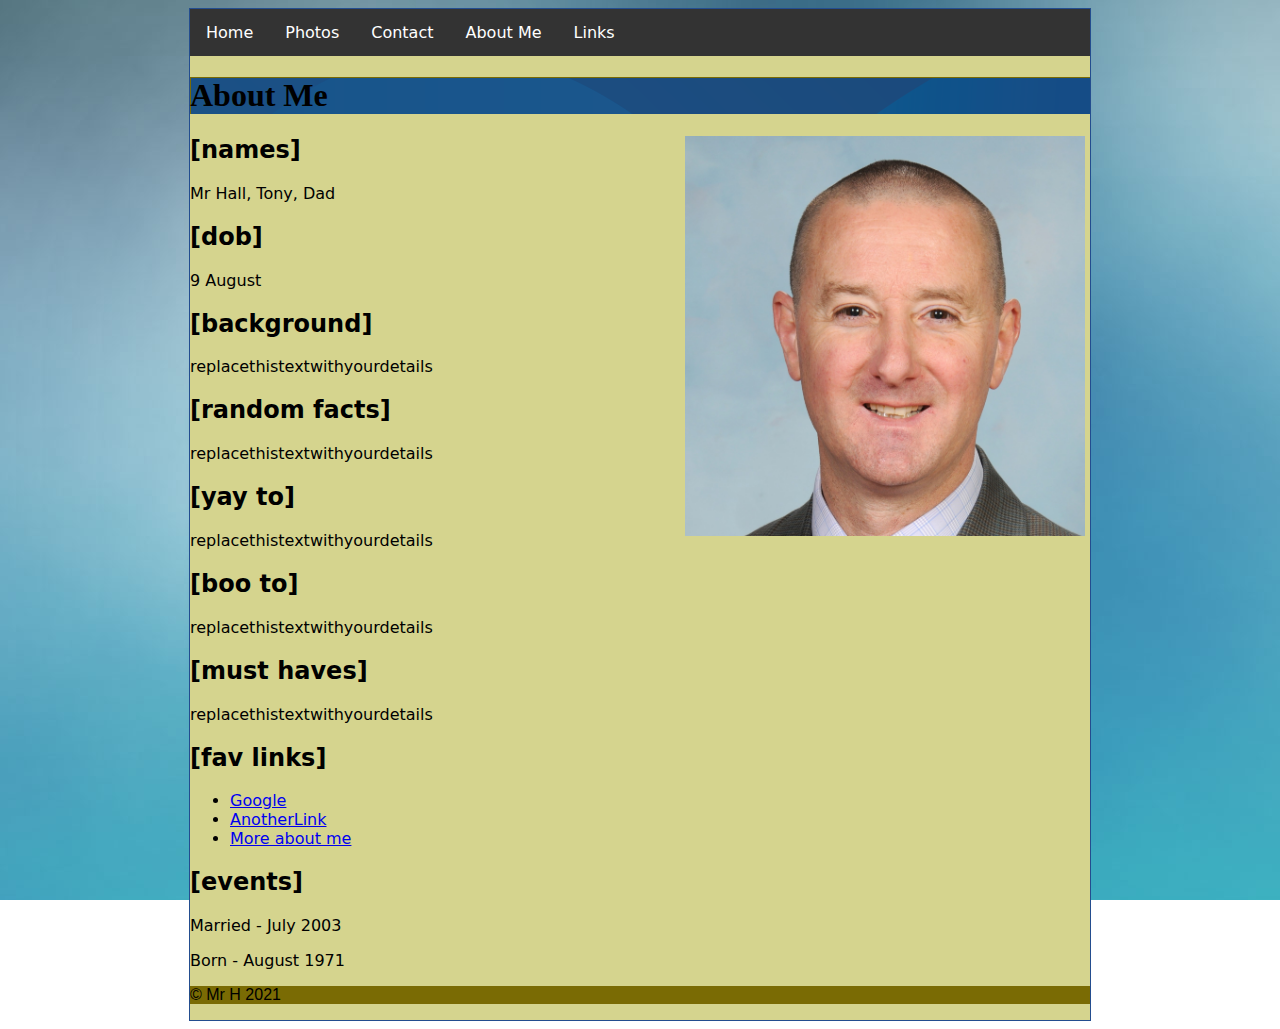
<file: index.html>
<!doctype html>
<html><!-- InstanceBegin template="/Templates/main.dwt" codeOutsideHTMLIsLocked="false" -->
<head>
<!-- InstanceBeginEditable name="doctitle" -->
<title> My personal profile </title>
<!-- InstanceEndEditable -->
<link rel="stylesheet" href="styles.css">
<!-- InstanceBeginEditable name="head" -->
<!-- InstanceEndEditable -->
</head>

<body>

<div class="container">
  <nav>
    <ul>
      <li><a href="index.html">Home</a></li>
      <li><a href="gallery.html">Photos</a></li>
      <li><a href="contact.html">Contact</a></li>
      <li><a href="aboutme.html">About Me</a></li>
		  <li><a href="links.html">Links</a></li>
    </ul>
  </nav>
  <header>
    <h1><!-- InstanceBeginEditable name="Title" -->About Me<!-- InstanceEndEditable --></h1>
  </header>
  
  <section><!-- InstanceBeginEditable name="Content" -->

	  <img src="images/me.jpg" width=400 height=400 border=0 align=right hspace=5 />
    <h2>[names]</h2>
    <p>Mr Hall, Tony, Dad</p>
    <h2>[dob]</h2>
    <p>9 August</p>
    <h2>[background]</h2>
    <p>replacethistextwithyourdetails</p>
    <h2>[random facts]</h2>
    <p>replacethistextwithyourdetails</p>
    <h2>[yay to]</h2>
    <p>replacethistextwithyourdetails</p>
    <h2>[boo to]</h2>
    <p>replacethistextwithyourdetails</p>
    <h2>[must haves]</h2>
    <p>replacethistextwithyourdetails</p>
    <h2>[fav links]</h2>
    <ul>
      <li><a href="http://google.com.au">Google</a></li>
      <li><a href="http://linkurl.com.au">AnotherLink</a></li>
      <li><a href="aboutme.html">More about me</a></li>
    </ul>
    <h2>[events]</h2>
    <p>Married  - July 2003</p>
    <p>Born  - August 1971</p>
  <!-- InstanceEndEditable --></section>
  <footer>
    <p>&copy; Mr H 2021</p>
  </footer>
</div>
</body>
<!-- InstanceEnd --></html>
</file>
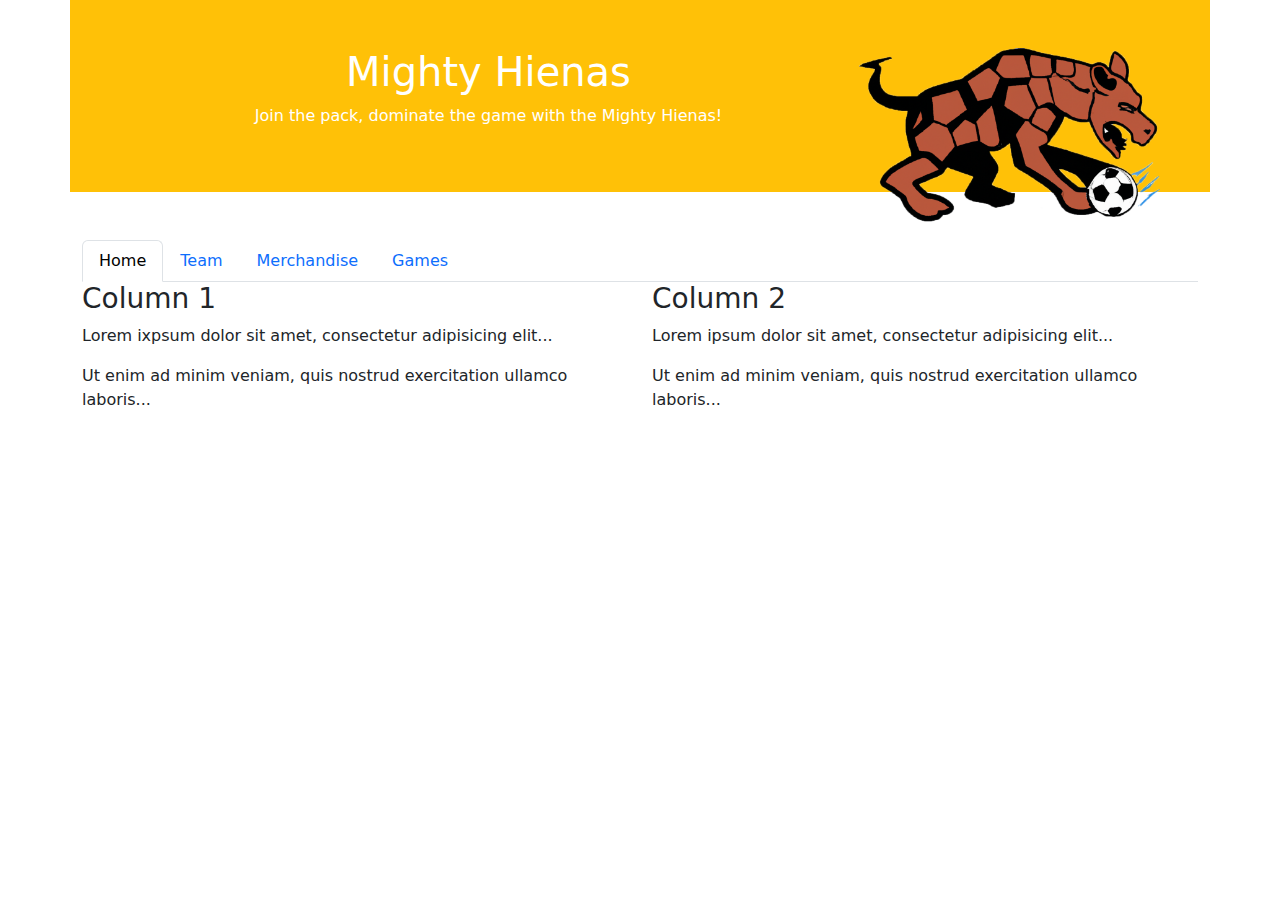
<file: soccer/index.html>
<!DOCTYPE html>
<html lang="en"><!-- InstanceBegin template="/Templates/bootstraptemplate.dwt" codeOutsideHTMLIsLocked="false" -->
<head>

<title>Mighty Hienas</title>

	<link rel="apple-touch-icon" sizes="180x180" href="../images/apple-touch-icon.png">
<link rel="icon" type="image/png" sizes="32x32" href="../images/favicon-32x32.png">
<link rel="icon" type="image/png" sizes="16x16" href="../images/favicon-16x16.png">
<link rel="manifest" href="../images/site.webmanifest">
	
<meta charset="utf-8">
  <meta name="viewport" content="width=device-width, initial-scale=1">
  <link href="https://cdn.jsdelivr.net/npm/bootstrap@5.2.3/dist/css/bootstrap.min.css" rel="stylesheet">
  <script src="https://cdn.jsdelivr.net/npm/bootstrap@5.2.3/dist/js/bootstrap.bundle.min.js"></script>
<!-- InstanceBeginEditable name="head" -->
<!-- InstanceEndEditable -->
</head>

<body>

<div class="container p-5 bg-warning text-white text-center"><img src="../images/hienas.png" width="303" height="174" alt="Hienas" style="float:right; "/>
  <h1>Mighty Hienas</h1>
  <p>Join the pack, dominate the game with the Mighty Hienas!</p>
</div>
<div class="container mt-5">
	<nav>
		<ul class="nav nav-tabs">
		 <li class="nav-item"><a class="nav-link active" href="index.html">Home</a></li>
		 <li class="nav-item"><a class="nav-link" href="team.html">Team</a></li>
		 <li class="nav-item"><a class="nav-link" href="merch.html">Merchandise</a></li>
		 <li class="nav-item"><a class="nav-link" href="games.html">Games</a></li>			
	  </ul>
		
	</nav>

  <div class="row">
    <div class="col"><!-- InstanceBeginEditable name="Content" -->
      <h3>Column 1</h3>
      <p>Lorem ixpsum dolor sit amet, consectetur adipisicing elit...</p>
      <p>Ut enim ad minim veniam, quis nostrud exercitation ullamco laboris...</p>
    </div>
    <div class="col">
    <h3>Column 2</h3>
    <p>Lorem ipsum dolor sit amet, consectetur adipisicing elit...</p>
		<p>Ut enim ad minim veniam, quis nostrud exercitation ullamco laboris...</p>
    <!-- InstanceEndEditable --></div>
  </div>
</div>

</body>
<!-- InstanceEnd --></html>
</file>
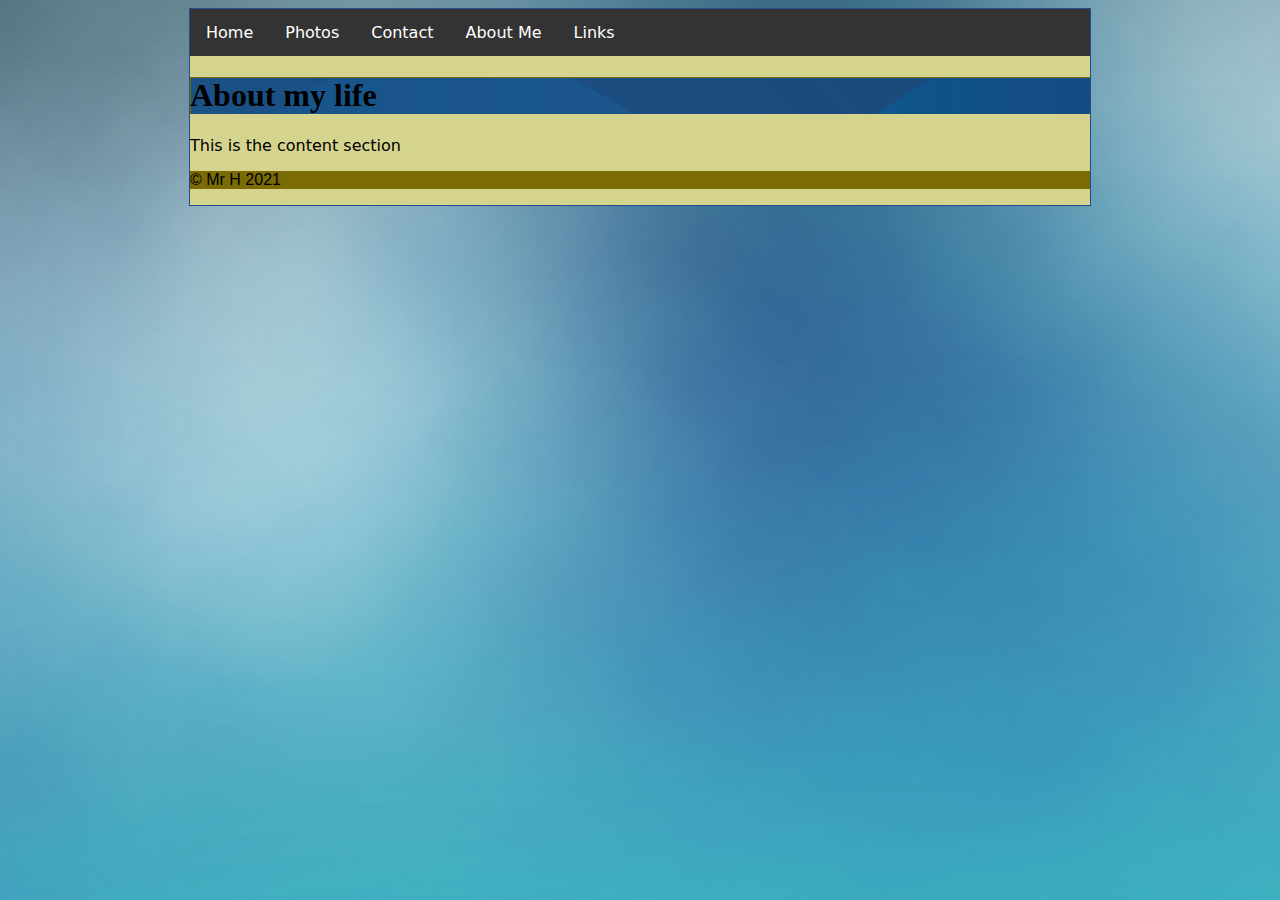
<file: aboutme.html>
<!doctype html>
<html><!-- InstanceBegin template="/Templates/main.dwt" codeOutsideHTMLIsLocked="false" -->
<head>
<!-- InstanceBeginEditable name="doctitle" -->
<title> My personal profile </title>
<!-- InstanceEndEditable -->
<link rel="stylesheet" href="styles.css">
<!-- InstanceBeginEditable name="head" -->
<!-- InstanceEndEditable -->
</head>

<body>

<div class="container">
  <nav>
    <ul>
      <li><a href="index.html">Home</a></li>
      <li><a href="gallery.html">Photos</a></li>
      <li><a href="contact.html">Contact</a></li>
      <li><a href="aboutme.html">About Me</a></li>
		  <li><a href="links.html">Links</a></li>
    </ul>
  </nav>
  <header>
    <h1><!-- InstanceBeginEditable name="Title" -->About my life<!-- InstanceEndEditable --></h1>
  </header>
  
  <section><!-- InstanceBeginEditable name="Content" -->

	  <P>This is the content section</P>
  <!-- InstanceEndEditable --></section>
  <footer>
    <p>&copy; Mr H 2021</p>
  </footer>
</div>
</body>
<!-- InstanceEnd --></html>
</file>
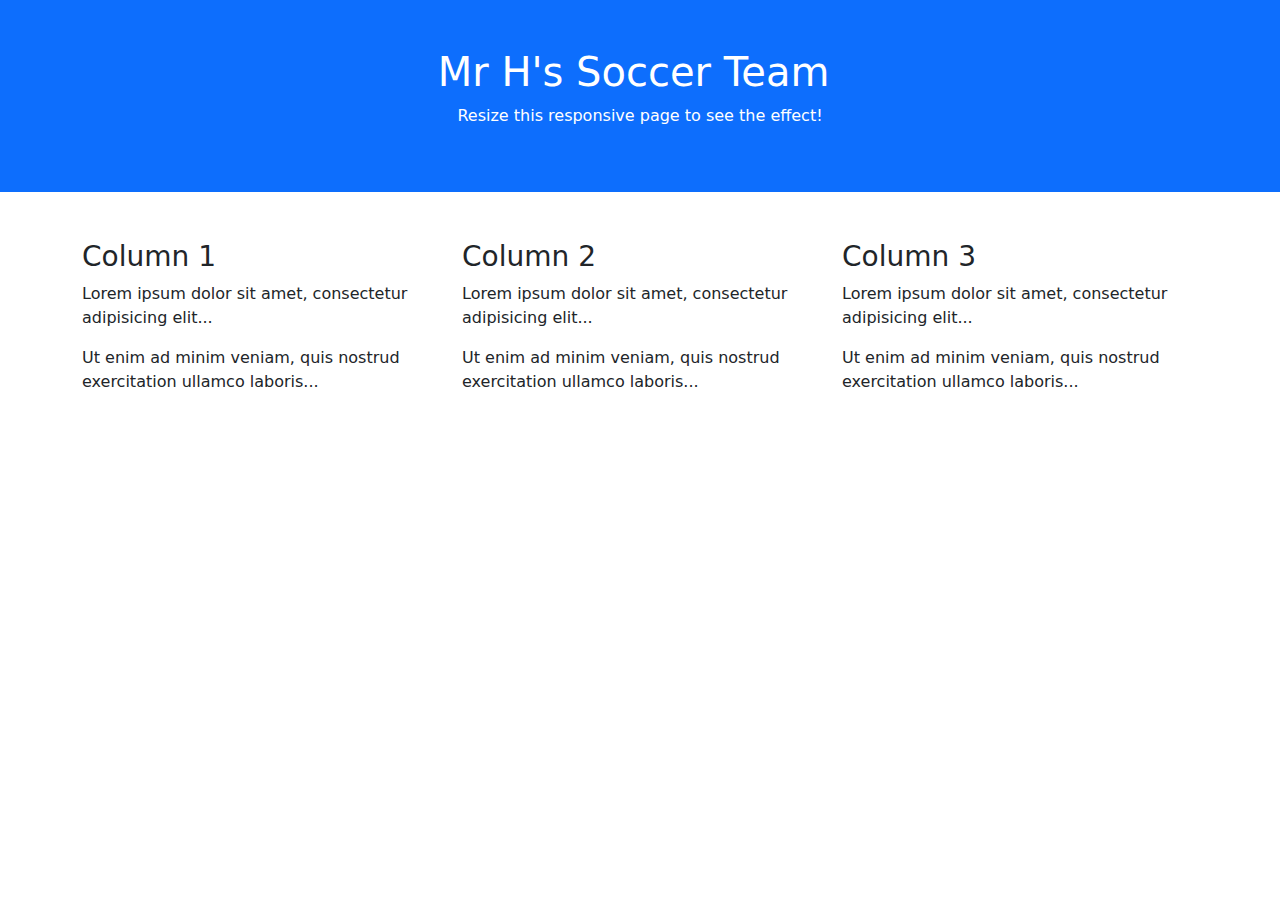
<file: bootstrap.html>
<!DOCTYPE html>
<html lang="en">
<head>
  <title>Bootstrap 5 Example</title>
  <meta charset="utf-8">
  <meta name="viewport" content="width=device-width, initial-scale=1">
  <link href="https://cdn.jsdelivr.net/npm/bootstrap@5.2.3/dist/css/bootstrap.min.css" rel="stylesheet">
  <script src="https://cdn.jsdelivr.net/npm/bootstrap@5.2.3/dist/js/bootstrap.bundle.min.js"></script>
</head>
<body>

<div class="container-fluid p-5 bg-primary text-white text-center">
  <h1>Mr H's Soccer Team&nbsp;</h1>
  <p>Resize this responsive page to see the effect!</p> 
</div>
  
<div class="container mt-5">
  <div class="row">
    <div class="col-sm-4">
      <h3>Column 1</h3>
      <p>Lorem ipsum dolor sit amet, consectetur adipisicing elit...</p>
      <p>Ut enim ad minim veniam, quis nostrud exercitation ullamco laboris...</p>
    </div>
    <div class="col-sm-4">
      <h3>Column 2</h3>
      <p>Lorem ipsum dolor sit amet, consectetur adipisicing elit...</p>
      <p>Ut enim ad minim veniam, quis nostrud exercitation ullamco laboris...</p>
    </div>
    <div class="col-sm-4">
      <h3>Column 3</h3>        
      <p>Lorem ipsum dolor sit amet, consectetur adipisicing elit...</p>
      <p>Ut enim ad minim veniam, quis nostrud exercitation ullamco laboris...</p>
    </div>
  </div>
</div>

</body>
</html>
</file>
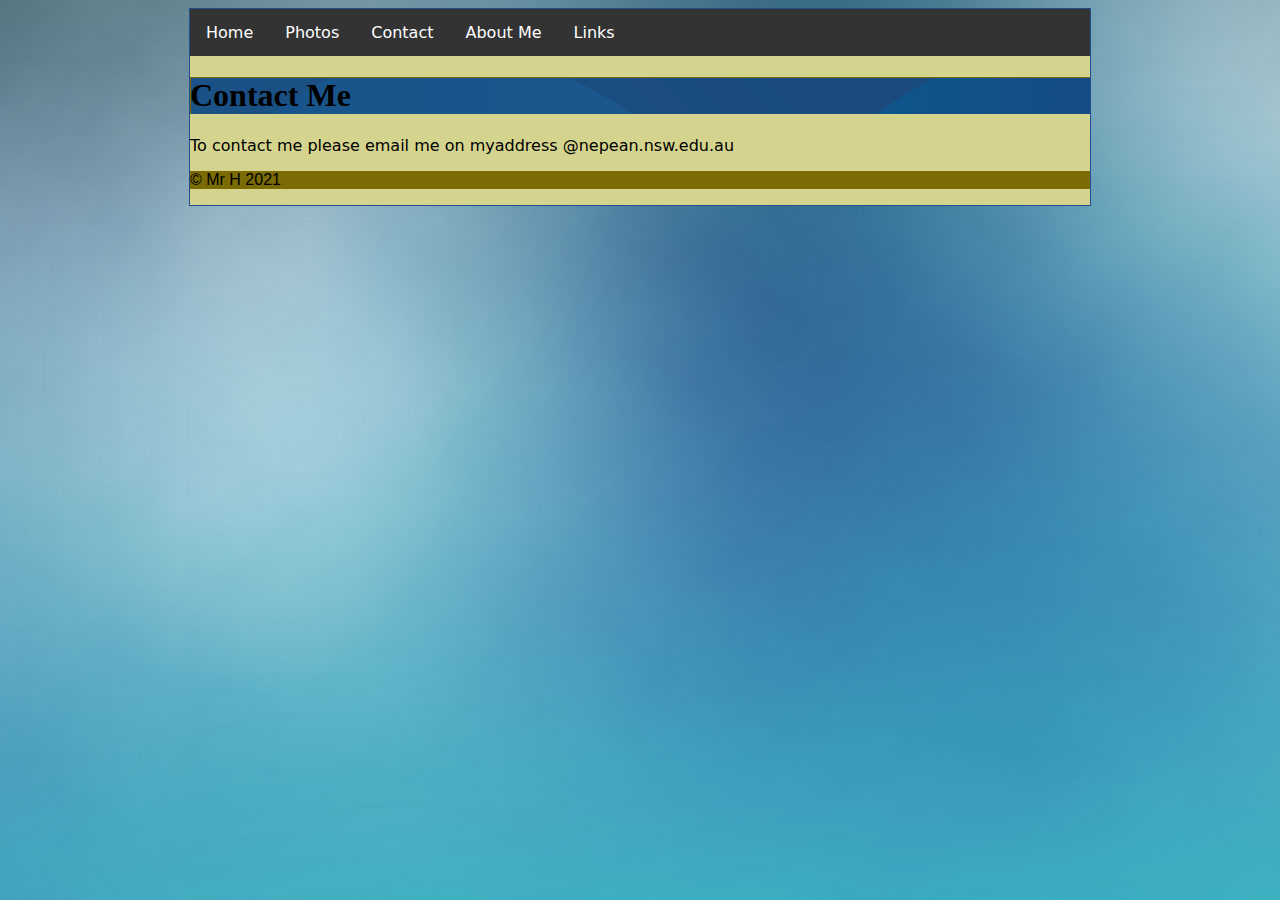
<file: contact.html>
<!doctype html>
<html><!-- InstanceBegin template="/Templates/main.dwt" codeOutsideHTMLIsLocked="false" -->
<head>
<!-- InstanceBeginEditable name="doctitle" -->
<title> My personal profile </title>
<!-- InstanceEndEditable -->
<link rel="stylesheet" href="styles.css">
<!-- InstanceBeginEditable name="head" -->
<!-- InstanceEndEditable -->
</head>

<body>

<div class="container">
  <nav>
    <ul>
      <li><a href="index.html">Home</a></li>
      <li><a href="gallery.html">Photos</a></li>
      <li><a href="contact.html">Contact</a></li>
      <li><a href="aboutme.html">About Me</a></li>
		  <li><a href="links.html">Links</a></li>
    </ul>
  </nav>
  <header>
    <h1><!-- InstanceBeginEditable name="Title" -->Contact Me<!-- InstanceEndEditable --></h1>
  </header>
  
  <section><!-- InstanceBeginEditable name="Content" -->

	  <P>To contact me please email me on myaddress @nepean.nsw.edu.au</P>
  <!-- InstanceEndEditable --></section>
  <footer>
    <p>&copy; Mr H 2021</p>
  </footer>
</div>
</body>
<!-- InstanceEnd --></html>
</file>
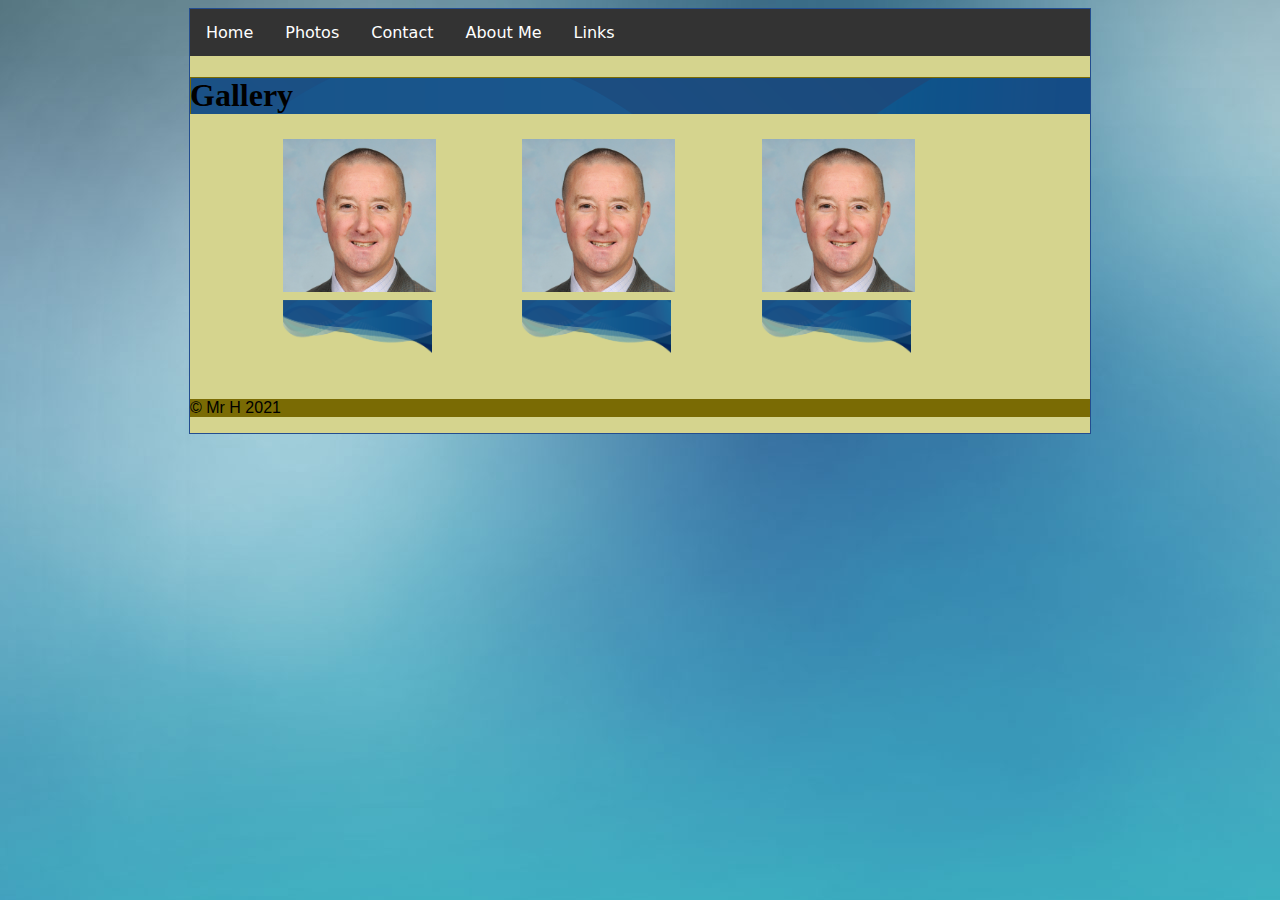
<file: gallery.html>
<!doctype html>
<html><!-- InstanceBegin template="/Templates/main.dwt" codeOutsideHTMLIsLocked="false" -->
<head>
<!-- InstanceBeginEditable name="doctitle" -->
<title> My personal profile </title>
<!-- InstanceEndEditable -->
<link rel="stylesheet" href="styles.css">
<!-- InstanceBeginEditable name="head" -->
<!-- InstanceEndEditable -->
</head>

<body>

<div class="container">
  <nav>
    <ul>
      <li><a href="index.html">Home</a></li>
      <li><a href="gallery.html">Photos</a></li>
      <li><a href="contact.html">Contact</a></li>
      <li><a href="aboutme.html">About Me</a></li>
		  <li><a href="links.html">Links</a></li>
    </ul>
  </nav>
  <header>
    <h1><!-- InstanceBeginEditable name="Title" -->Gallery<!-- InstanceEndEditable --></h1>
  </header>
  
  <section><!-- InstanceBeginEditable name="Content" -->
    <table width="80%" border="0" align="center">
      <tbody>
        <tr>
          <td><img src="images/me.jpg" width="153" height="153" alt=""/></td>
          <td><img src="images/me.jpg" width="153" height="153" alt=""/></td>
          <td><img src="images/me.jpg" width="153" height="153" alt=""/></td>
        </tr>
        <tr>
          <td><img src="images/header-background.png" width="149" height="53" alt=""/></td>
          <td><img src="images/header-background.png" width="149" height="53" alt=""/></td>
          <td><img src="images/header-background.png" width="149" height="53" alt=""/></td>
        </tr>
        <tr>
          <td>&nbsp;</td>
          <td>&nbsp;</td>
          <td>&nbsp;</td>
        </tr>
      </tbody>
    </table>
    <P></P>
  <!-- InstanceEndEditable --></section>
  <footer>
    <p>&copy; Mr H 2021</p>
  </footer>
</div>
</body>
<!-- InstanceEnd --></html>
</file>
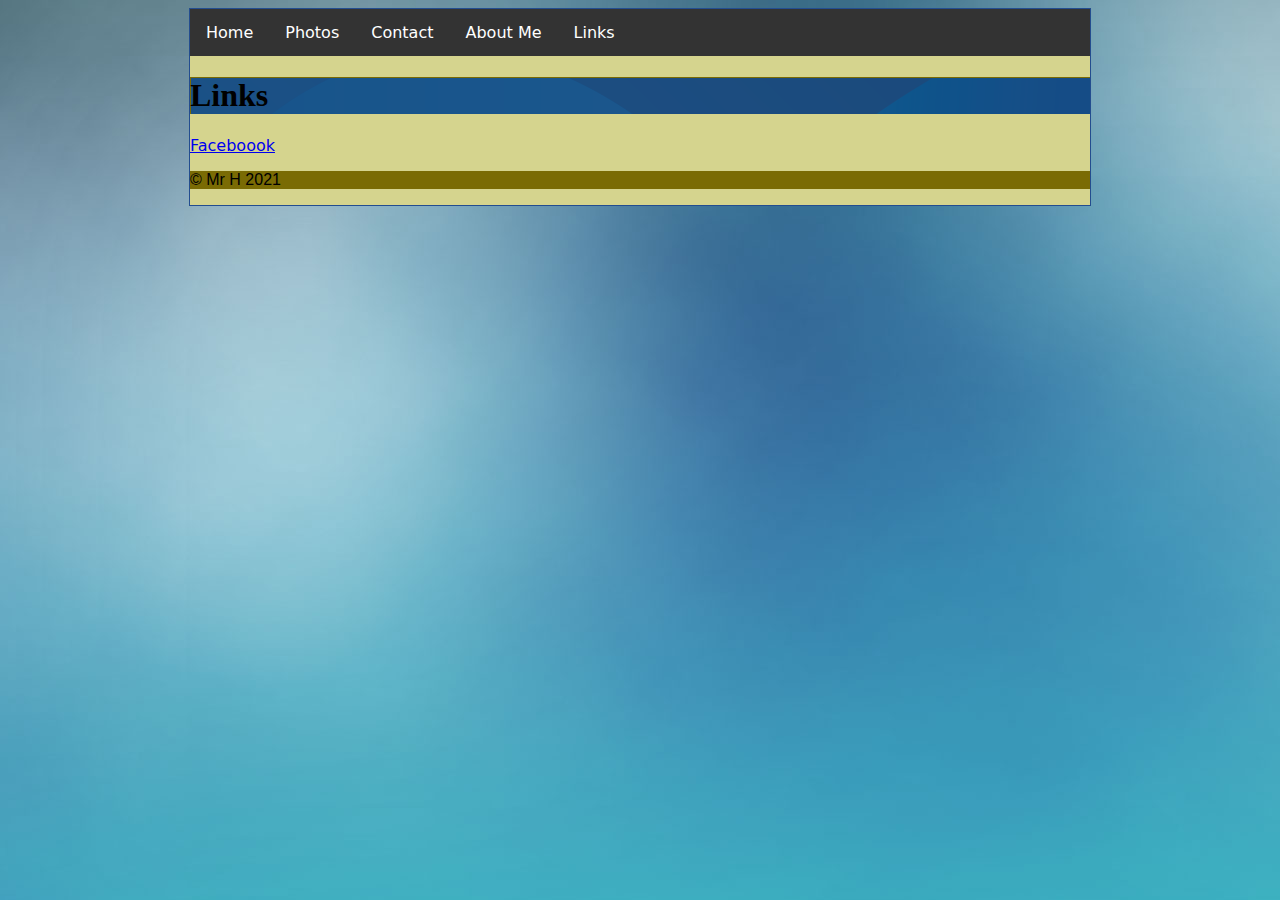
<file: links.html>
<!doctype html>
<html><!-- InstanceBegin template="/Templates/main.dwt" codeOutsideHTMLIsLocked="false" -->
<head>
<!-- InstanceBeginEditable name="doctitle" -->
<title> My personal profile </title>
<!-- InstanceEndEditable -->
<link rel="stylesheet" href="styles.css">
<!-- InstanceBeginEditable name="head" -->
<!-- InstanceEndEditable -->
</head>

<body>

<div class="container">
  <nav>
    <ul>
      <li><a href="index.html">Home</a></li>
      <li><a href="gallery.html">Photos</a></li>
      <li><a href="contact.html">Contact</a></li>
      <li><a href="aboutme.html">About Me</a></li>
		  <li><a href="links.html">Links</a></li>
    </ul>
  </nav>
  <header>
    <h1><!-- InstanceBeginEditable name="Title" -->Links<!-- InstanceEndEditable --></h1>
  </header>
  
  <section><!-- InstanceBeginEditable name="Content" -->

	  <P><a href="http://facebook.com/">Faceboook</a></P>
  <!-- InstanceEndEditable --></section>
  <footer>
    <p>&copy; Mr H 2021</p>
  </footer>
</div>
</body>
<!-- InstanceEnd --></html>
</file>
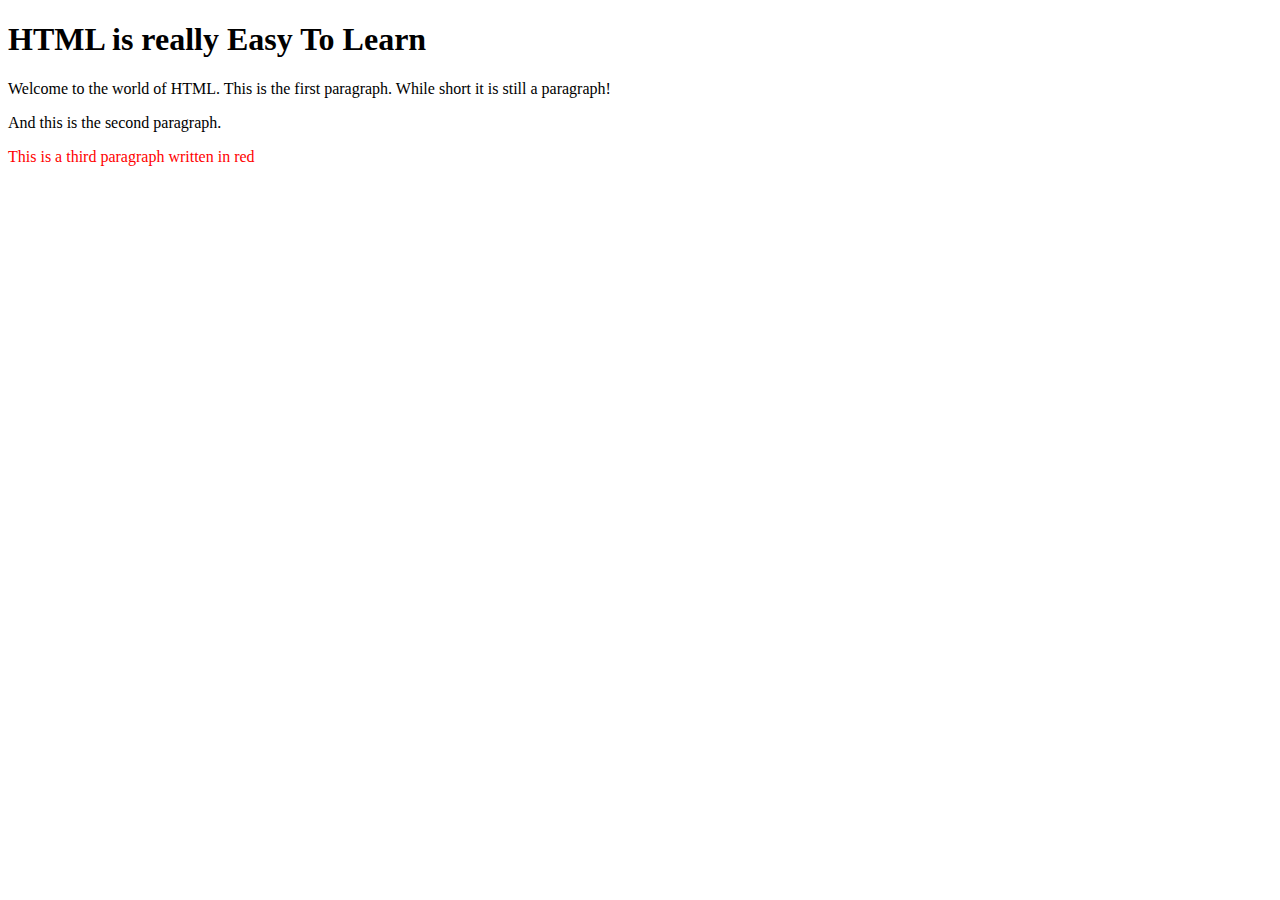
<file: myfirst.html>
<!doctype html>
<html>
<head>
	<title>My First Web Page</title>
</head>
<body>
	<h1>HTML is really Easy To Learn</h1>
	<p>Welcome to the world of HTML. This is the first paragraph. While short it is still a paragraph!</p>
	<p>And this is the second paragraph.</p>
	<p style="color: red;">This is a third paragraph written in red</p>
</body>
</html>
</file>
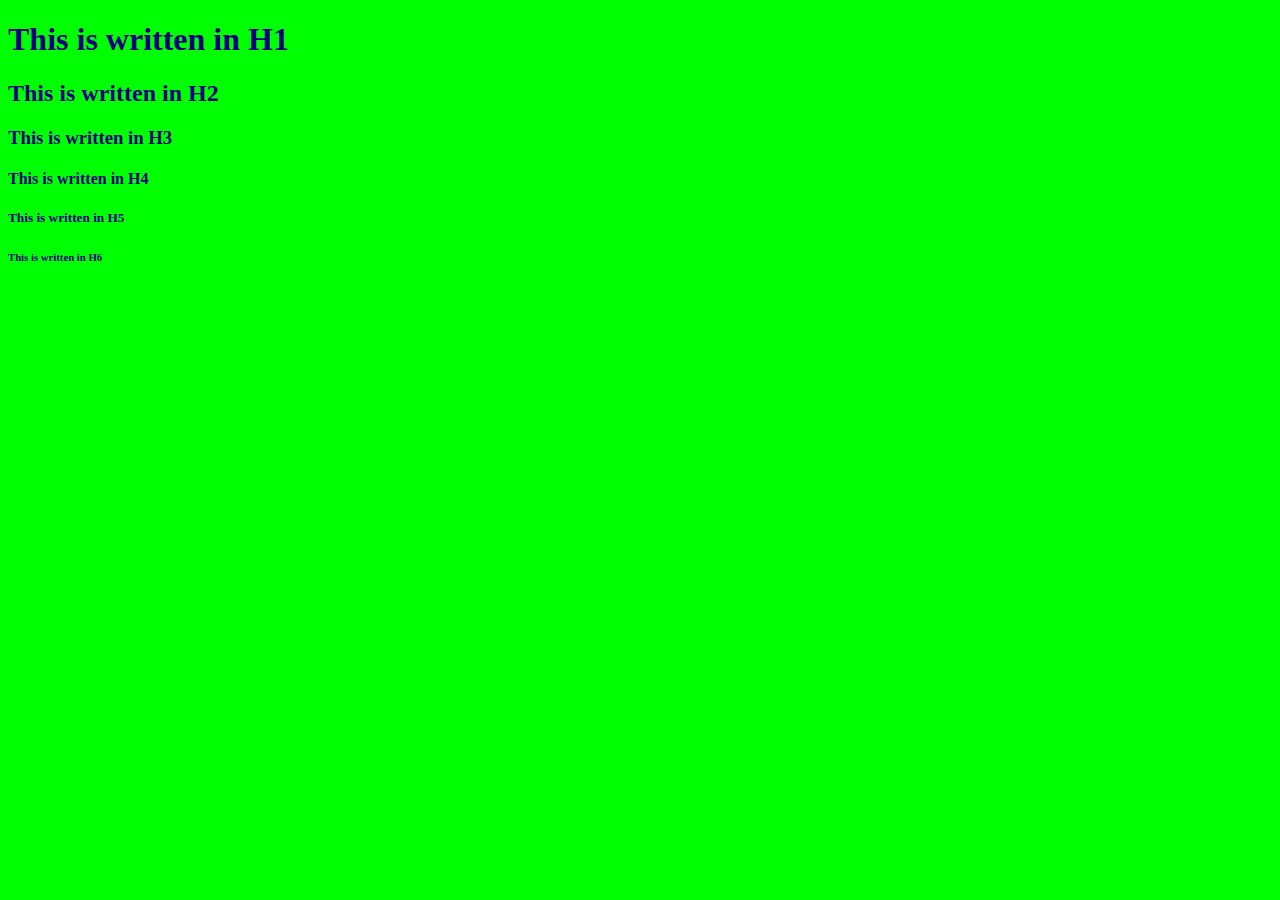
<file: mysecond.html>
<!doctype html>
<html>
<head>
	<title>My Second Web Page</title>
</head>

<body bgcolor="#00FF00" text="#000080">
	<h1>This is written in H1</h1>
	<h2>This is written in H2</h2>
	<h3>This is written in H3</h3>
	<h4>This is written in H4</h4>
	<h5>This is written in H5</h5>
	<h6>This is written in H6</h6>
</body>
</html>
</file>
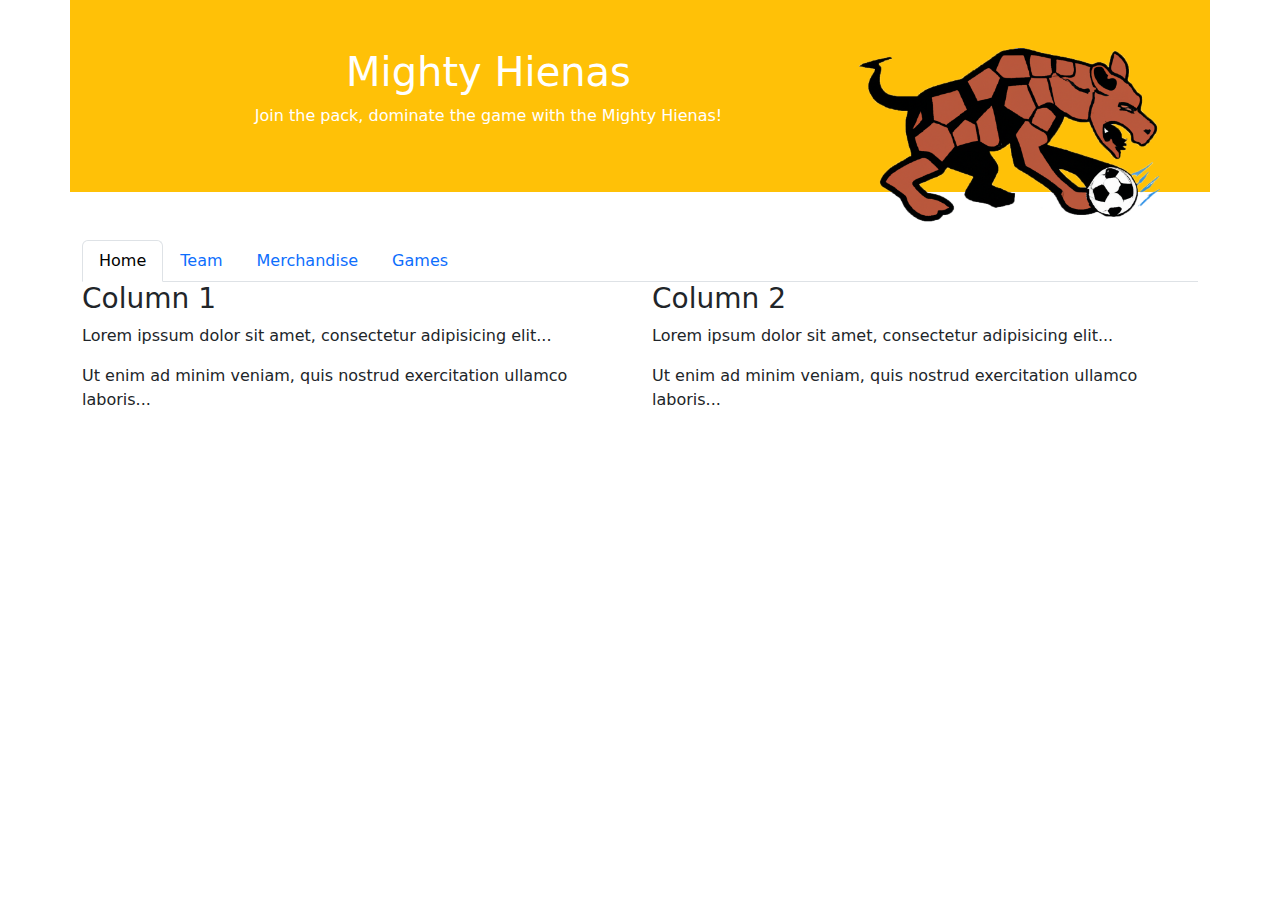
<file: soccer/games.html>
<!DOCTYPE html>
<html lang="en"><!-- InstanceBegin template="/Templates/bootstraptemplate.dwt" codeOutsideHTMLIsLocked="false" -->
<head>

<title>Mighty Hienas</title>

	<link rel="apple-touch-icon" sizes="180x180" href="../images/apple-touch-icon.png">
<link rel="icon" type="image/png" sizes="32x32" href="../images/favicon-32x32.png">
<link rel="icon" type="image/png" sizes="16x16" href="../images/favicon-16x16.png">
<link rel="manifest" href="../images/site.webmanifest">
	
<meta charset="utf-8">
  <meta name="viewport" content="width=device-width, initial-scale=1">
  <link href="https://cdn.jsdelivr.net/npm/bootstrap@5.2.3/dist/css/bootstrap.min.css" rel="stylesheet">
  <script src="https://cdn.jsdelivr.net/npm/bootstrap@5.2.3/dist/js/bootstrap.bundle.min.js"></script>
<!-- InstanceBeginEditable name="head" -->
<!-- InstanceEndEditable -->
</head>

<body>

<div class="container p-5 bg-warning text-white text-center"><img src="../images/hienas.png" width="303" height="174" alt="Hienas" style="float:right; "/>
  <h1>Mighty Hienas</h1>
  <p>Join the pack, dominate the game with the Mighty Hienas!</p>
</div>
<div class="container mt-5">
	<nav>
		<ul class="nav nav-tabs">
		 <li class="nav-item"><a class="nav-link active" href="index.html">Home</a></li>
		 <li class="nav-item"><a class="nav-link" href="team.html">Team</a></li>
		 <li class="nav-item"><a class="nav-link" href="merch.html">Merchandise</a></li>
		 <li class="nav-item"><a class="nav-link" href="games.html">Games</a></li>			
	  </ul>
		
	</nav>

  <div class="row">
    <div class="col"><!-- InstanceBeginEditable name="Content" -->
      <h3>Column 1</h3>
      <p>Lorem ipssum dolor sit amet, consectetur adipisicing elit...</p>
      <p>Ut enim ad minim veniam, quis nostrud exercitation ullamco laboris...</p>
    </div>
    <div class="col">
    <h3>Column 2</h3>
    <p>Lorem ipsum dolor sit amet, consectetur adipisicing elit...</p>
		<p>Ut enim ad minim veniam, quis nostrud exercitation ullamco laboris...</p>
    <!-- InstanceEndEditable --></div>
  </div>
</div>

</body>
<!-- InstanceEnd --></html>
</file>
<file: styles.css>
/* CSS Document */

body{
    background-image: url("images/Elegant_Background-4.jpg");
	background-attachment: fixed;
    font-family: "Lucida Grande", "Lucida Sans Unicode", "Lucida Sans", "DejaVu Sans", Verdana, sans-serif;

}

.container{
	width:80%;
	max-width:900px;
	min-width:300px;
	background:#D5D48E;
	margin:0 auto;
	padding: 0;
	border: 1px solid #234D8F;
}

nav ul {
  list-style-type: none;
  margin: 0;
  padding: 0;
  overflow: hidden;
  background-color: #333;
}

nav li {
  float: left;
}

nav li a {
  display: block;
  color: white;
  text-align: center;
  padding: 14px 16px;
  text-decoration: none;
}

/* Change the link color to #111 (black) on hover */
nav li a:hover {
  background-color: #111;
}







header {
    top: 0px;
    background-color: #7A6B04;
	background-image: url("images/header-background.png");
    font-family: Baskerville, "Palatino Linotype", Palatino, "Century Schoolbook L", "Times New Roman", serif;
}

footer {
    clear:both;
	position:relative;
	bottom: 0;
	background-color: #7A6B04;
    font-family: "Gill Sans", "Gill Sans MT", "Myriad Pro", "DejaVu Sans Condensed", Helvetica, Arial, sans-serif;
	padding: 20 0;
}
</file>
